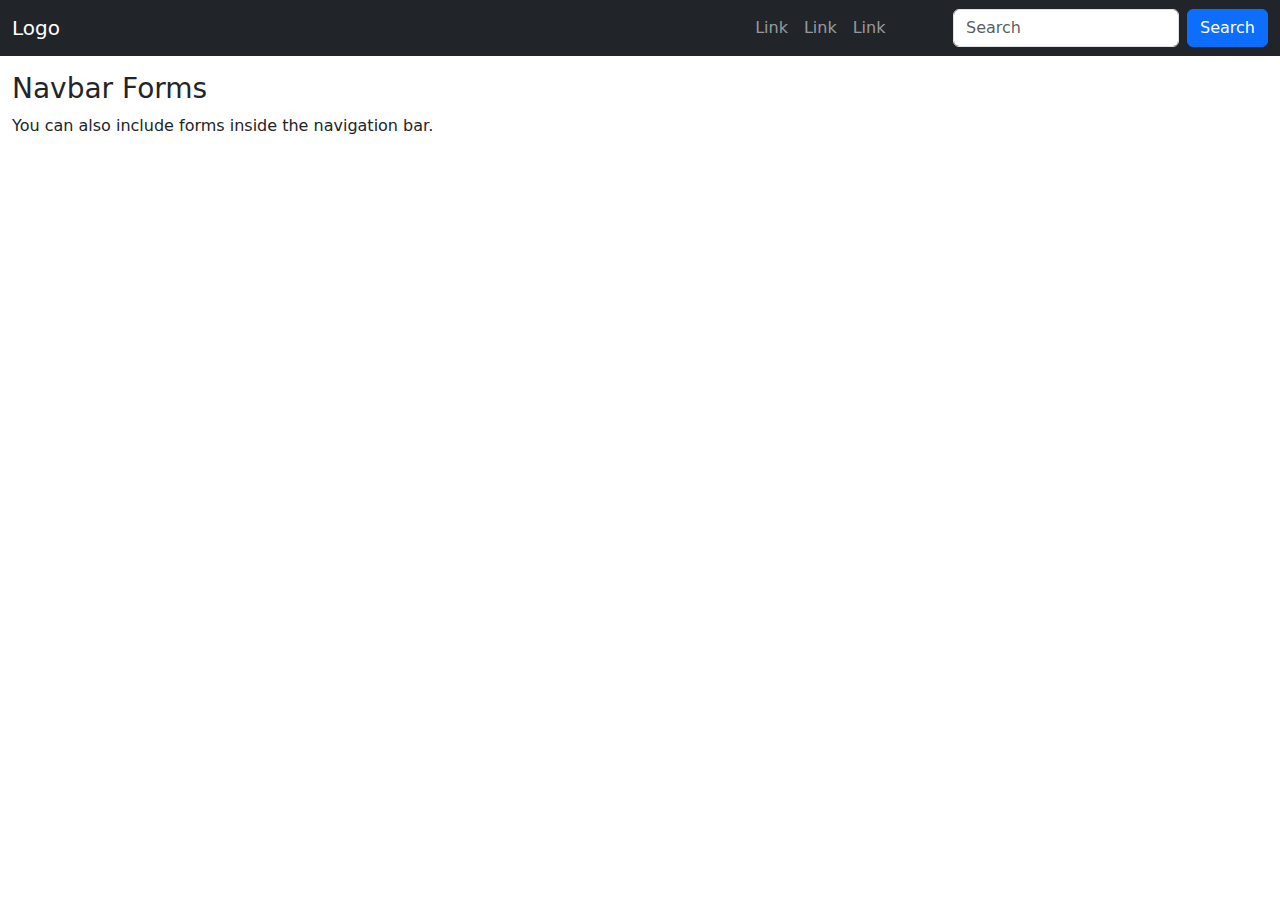
<file: ver2.html>
<!DOCTYPE html>
<html lang="en">
<head>
  <title>Bootstrap Example</title>
  <meta charset="utf-8">
  <meta name="viewport" content="width=device-width, initial-scale=1">
  <link href="https://cdn.jsdelivr.net/npm/bootstrap@5.2.2/dist/css/bootstrap.min.css" rel="stylesheet">
  <script src="https://cdn.jsdelivr.net/npm/bootstrap@5.2.2/dist/js/bootstrap.bundle.min.js"></script>

  <style>
    .magin_r_10{
        margin-right : 5%;
    }


  </style>
</head>
<body>
<!--로그인 정보
    알림정보
    글쓰기
 
-->

<nav class="navbar navbar-expand-sm navbar-dark bg-dark">
  <div class="container-fluid">
    <a class="navbar-brand" href="javascript:void(0)">Logo</a>
    <button class="navbar-toggler" type="button" data-bs-toggle="collapse" data-bs-target="#mynavbar">
      <span class="navbar-toggler-icon"></span>
    </button>
    <div class="collapse navbar-collapse " id="mynavbar">
      <ul class="navbar-nav ms-auto magin_r_10 ">
        <li class="nav-item ">
            <!-- 여기는 아이콘?으로 해야하나? 로그인 정보-->
          <a class="nav-link" href="javascript:void(0)">Link</a>
        </li>
        <li class="nav-item">
          <a class="nav-link" href="javascript:void(0)">Link</a>
        </li>
        <li class="nav-item">
          <a class="nav-link" href="javascript:void(0)">Link</a>
        </li>
      </ul>
      <form class="d-flex">
        <input class="form-control me-2" type="text" placeholder="Search">
        <button class="btn btn-primary" type="button">Search</button>
      </form>
    </div>
  </div>
</nav>

<div class="container-fluid mt-3">
  <h3>Navbar Forms</h3>
  <p>You can also include forms inside the navigation bar.</p>
</div>

</body>
</html>
</file>
